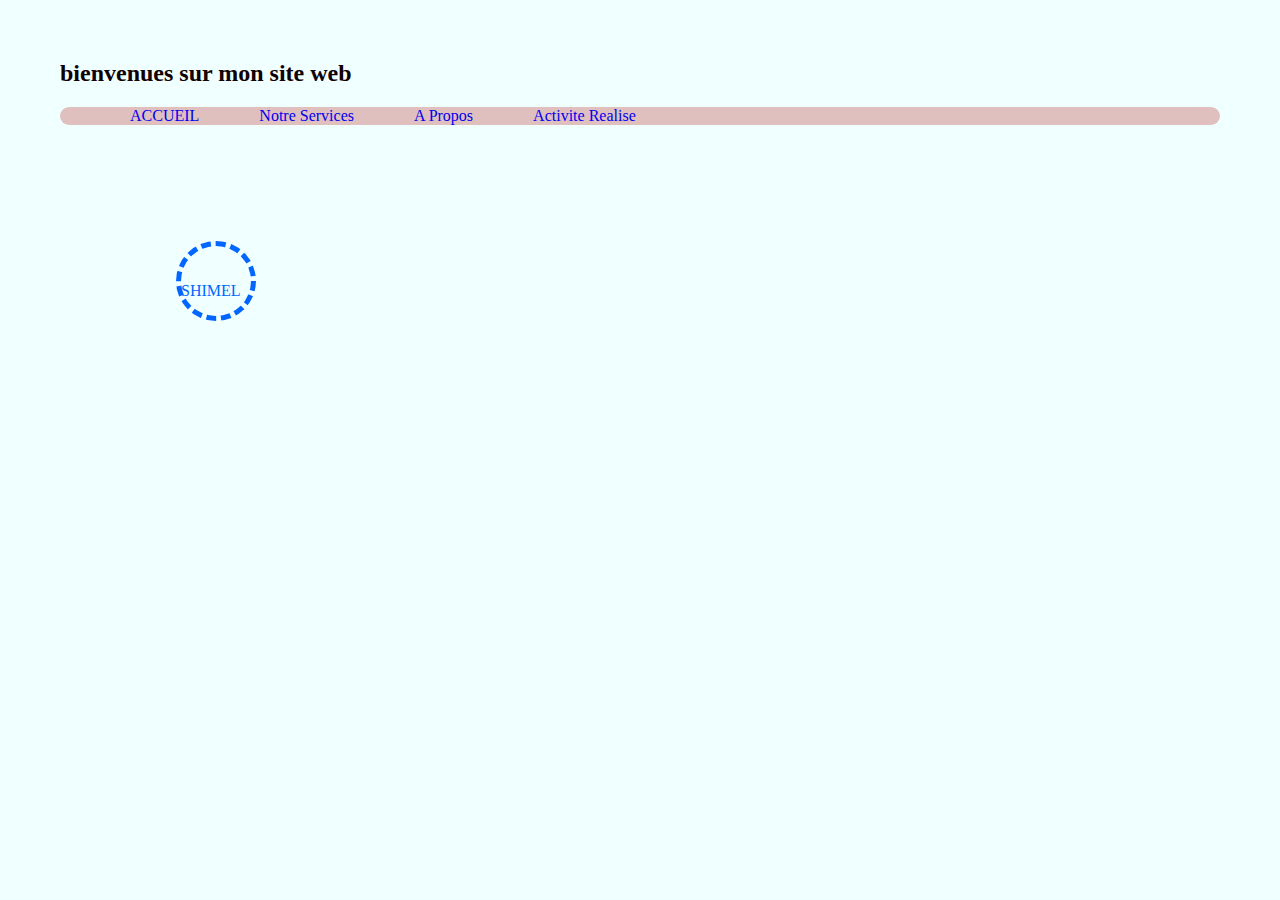
<file: index.html>
<!DOCTYPE html>
<html lang="en">
<head>
    <meta charset="UTF-8">
    <meta name="viewport" content="width=device-width, initial-scale=1.0">
    <title>Document</title>
    <link rel="stylesheet" href="animation.css">
    <style>
        
        body{

background-color: azure;         
   background-repeat: no-repeat;
          background-size: cover;
          margin: 60px;
          border-radius: 20%;

        }
        h2{color: rgb(16, 1, 1);}
         
        .n{
            display: flex;
            text-decoration: none;
            list-style: none;
             background-color: rgb(224, 191, 191);
            text-decoration-color: black;
            border-radius: 10px;
            
            
        }
        
        a{
            margin: 30px;
            text-decoration: none;
        ::fucus{
            background-color: brown;

            }
           
        }
        li{
            text-decoration: none;
        }
    
    </style>
</head>
<body>
    <h2>bienvenues sur mon site web</h2>

    <div class="nav">
        <ul class="n">
            <li> <a href="index.html">ACCUEIL</a></li>
            <li><a href="ours_services.html">Notre Services</a></li>
            <li><a href="about_us.html">A Propos</a></li>
            <li><a href="portefoliot.html">Activite Realise</a></li>
        </ul>
    </div>

    <div class="annimation"> <br> <br>  SHIMEL</div>
    

</body>
</html>
</file>
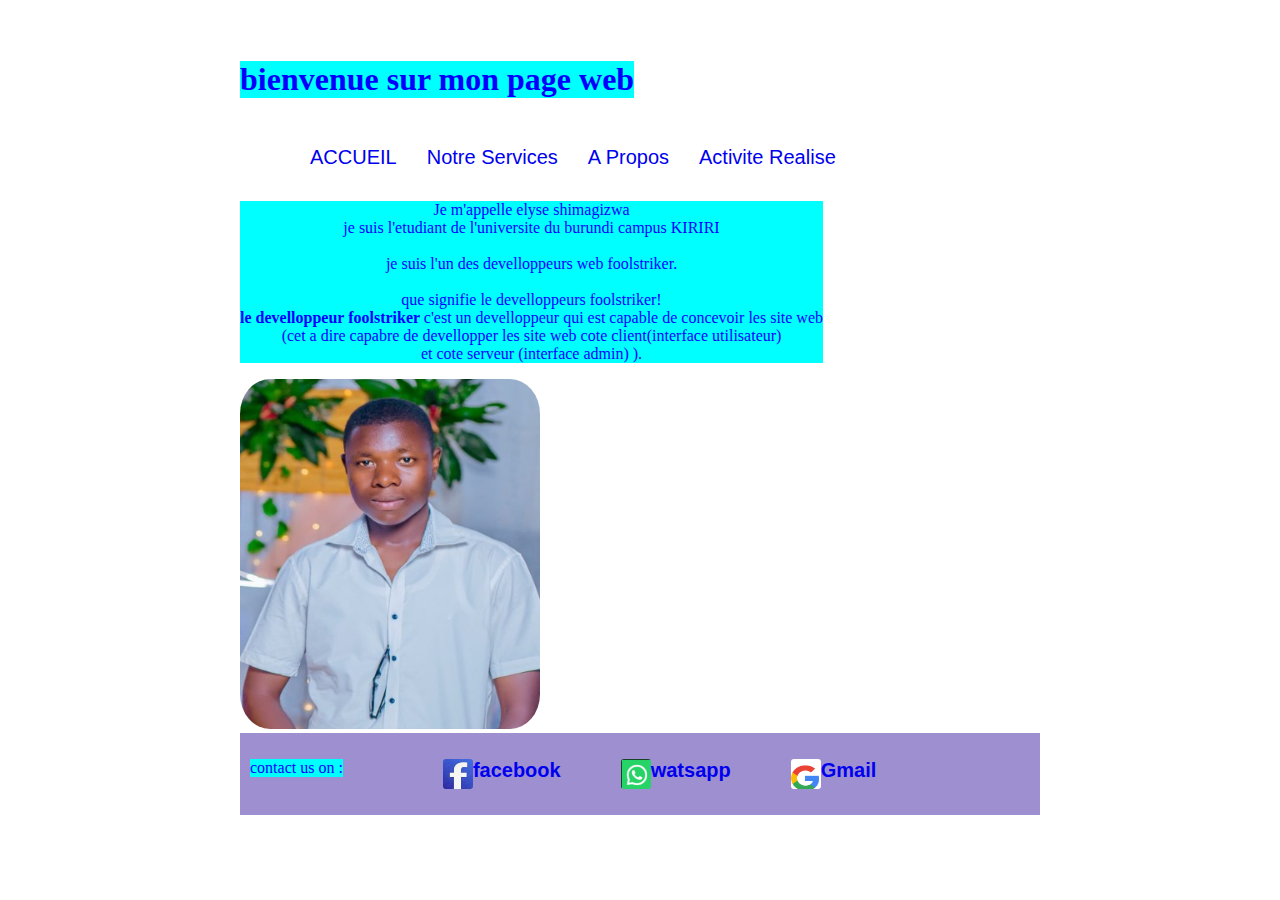
<file: about_us.html>
<!DOCTYPE html>
<html lang="en">
<head>
    <meta charset="UTF-8">
    <meta name="viewport" content="width=device-width, initial-scale=1.0">
    <title>Document</title>
<STYle>
    body{
        margin-top: auto;
margin-bottom: 20px;
margin-left: 200px;
margin-right: 200px;
padding: 40px;

    }
    li{
        list-style: none;
        text-decoration: none;
        font-size: 20px;
    }
    a{
        text-decoration: none;
        font-family: 'Gill Sans', 'Gill Sans MT', Calibri, 'Trebuchet MS', sans-serif;
        
    }
    img{
        width: 300px;
        height: 350px;
        border-radius: 10%;
    }
    h1,p{
background-color: aqua;
text-align: center;
justify-content: center;
color: blue;
float:inline-start;

    }
    li{
        padding-left: 30px;
        display: flex;
    }
    .wa,.fb{
        width: 30px;
        height: 30px;
    }
    .n{
        display: flex;
        float: left;
        
    }
    
</STYle>
</head>
<body>

   
    <h1 class="h1">bienvenue sur mon page web</h1> <br><br><br> <br> <br>
     <div class="nav">
        <ul class="n">
            <li> <a href="index.html">ACCUEIL</a></li>
            <li><a href="ours_services.html">Notre Services</a></li>
            <li><a href="about_us.html">A Propos</a></li>
            <li><a href="portefoliot.html">Activite Realise</a></li>
        </ul>
    </div>
    <p>Je m'appelle elyse shimagizwa <br> 
    je suis l'etudiant de l'universite du burundi campus KIRIRI <br>
<br> je suis l'un des develloppeurs web foolstriker. <br> <br>

que signifie le develloppeurs foolstriker! <br> <b>le develloppeur foolstriker </b>
    c'est un develloppeur qui est capable de concevoir les site web <br> 
    (cet a dire capabre de devellopper les site web cote client(interface utilisateur) <br> 
    et cote serveur (interface admin) ).
</p>
<img src="1000186418.jpg" alt=" no Pictures">

<footer style="background-color: rgb(157, 143, 208); color: white padding;padding: 10px;">
    <p>contact us on :</p>
    <ol style="display: flex;">
        <li style="margin-left: 30px;"> <img class="fb" src="facebook.JPG" alt="facebook"><a  href="https://www.facebook.com/profile.php?id=100071553560620"> <b>facebook</b></a></li>
    <li style="margin-left: 30px;"> <img class="wa" src="image.png" alt="wap"> <a  href="https://wa.me/68961380 "><b>watsapp</b></a></li>
        <li style="margin-left: 30px;"> <img class="wa" src="image copy.png" alt="mail"> <a  href="elyseshimagizwa@gmail.com "><b>Gmail</b></a></li>
    </ol>
</footer>
</body>
</html>
<script>

</script>
</file>
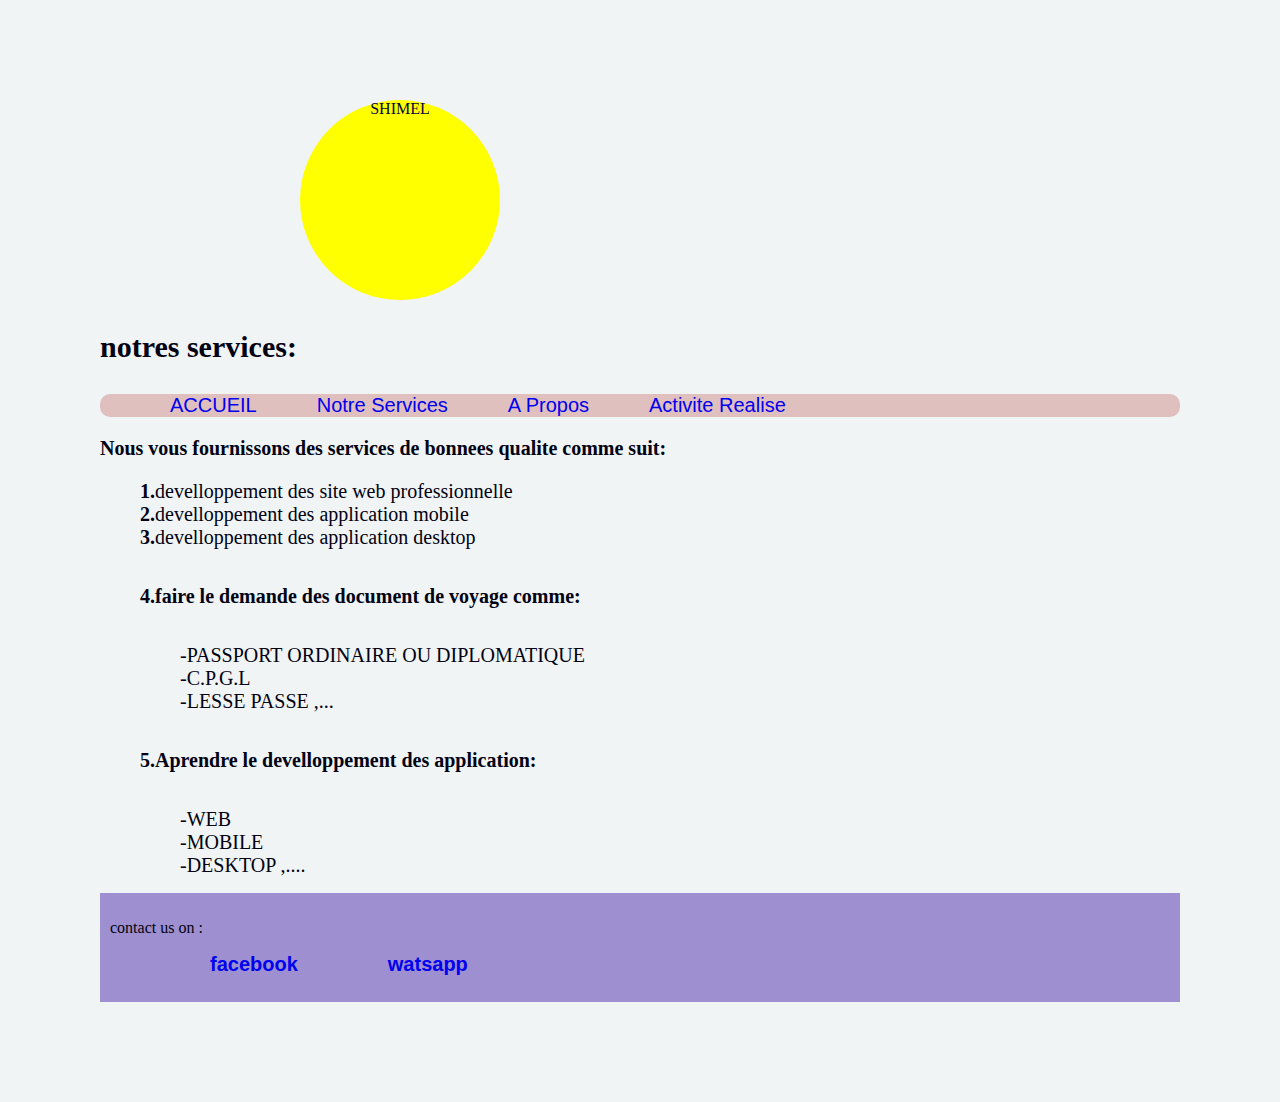
<file: ours_services.html>
<!DOCTYPE html>
<html lang="en">
<head>
    <meta charset="UTF-8">
    <meta name="viewport" content="width=device-width, initial-scale=1.0">
    <title>Document</title>
    <style>
        body{
            background-color: rgba(238, 243, 244, 0.884);
            color: rgb(2, 2, 18);
          margin: 100px;
        }
          li{
        list-style: none;
        text-decoration: none;
        font-size: 20px;
        font-size: 20px;
        font-family: Georgia, 'Times New Roman', Times, serif;
    }
    a{
        text-decoration: none;
        font-family: 'Gill Sans', 'Gill Sans MT', Calibri, 'Trebuchet MS', sans-serif;
        
    }
      .n{
            display: flex;
            text-decoration: none;
            list-style: none;
             background-color: rgb(224, 191, 191);
            text-decoration-color: black;
            border-radius: 10px;
            
            
        }
        
        a{
            margin: 30px;
            text-decoration: none;
        ::fucus{
            background-color: brown;

            }
           
        }
        li{
            text-decoration: none;
        }
    .load{
        width: 200px;
        height: 200px;
         background-color: yellow;
         border: 10px;
         color: rgb(6, 6, 69);
         border-top: none;
         border-left: none;
         border-radius: 50%;
        text-align: center;
        justify-content: center;
        margin-left: 200px;

        animation: load infinite 1s  ;

        
         
    }
    @keyframes load{


    }
    

    
    </style>
</head>
<body>
    <div class="conteiner">
        <div class="load">SHIMEL</div>
    <h3 style="text-shadow: blueviolet; font-size: 30px;">notres services:</h3>

    <div class="nav">
        <ul class="n">
            <li> <a href="index.html">ACCUEIL</a></li>
            <li><a href="ours_services.html">Notre Services</a></li>
            <li><a href="about_us.html">A Propos</a></li>
            <li><a href="portefoliot.html">Activite Realise</a></li>
        </ul>
    </div>
    <div class="sevices">
        <p style="font-size: 20px; font-family: Georgia, 'Times New Roman', Times, serif;"><b>Nous vous fournissons des services de bonnees qualite comme suit: </b></p>
        
        <ul>
            <li><b>1.</b>develloppement des site web professionnelle</li>
            <li><b>2.</b>develloppement des application mobile</li>
            <li><b>3.</b>develloppement des application desktop </li>
            <br> <br>
            <li><b>4.faire le demande des document de voyage comme:</li></b>
            <br> <br>
               <ol>
                <li>-PASSPORT ORDINAIRE OU DIPLOMATIQUE</li> 
                <li>-C.P.G.L</li>
                <li>-LESSE PASSE ,...</li>
               </ol><br> <br>
            <li><b>5.Aprendre le develloppement des application:</li></b><br> <br>
               <ol>
                <li>-WEB</li>
                <li>-MOBILE</li>
                <li>-DESKTOP ,....</li>
               </ol>
        </ul>
    </div>
    <footer style="background-color: rgb(157, 143, 208); color: white padding;padding: 10px;">
    <p>contact us on :</p>
    <ol style="display: flex;">
        <li style="margin-left: 30px;"><a  href="https://www.facebook.com/profile.php?id=100071553560620"> <b>facebook</b></a></li>
    <li style="margin-left: 30px;"><a  href="https://wa.me/68961380 "><b>watsapp</b></a></li>
    </ol>
</footer>
    </div>
</body>
</html>
</file>
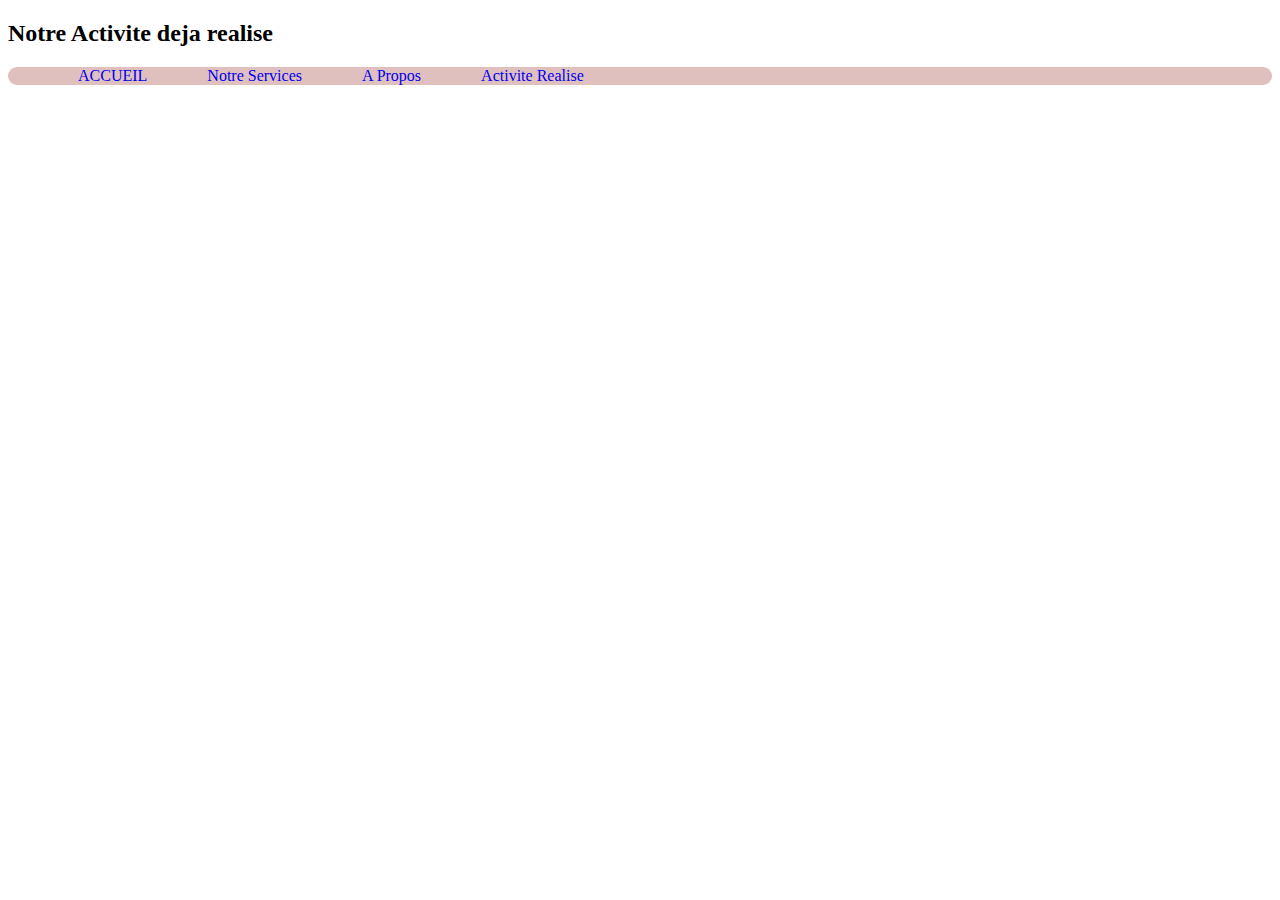
<file: portefoliot.html>
<!DOCTYPE html>
<html lang="en">
<head>
    <meta charset="UTF-8">
    <meta name="viewport" content="width=device-width, initial-scale=1.0">
    <title>Document</title>
    <style>
        .n{
            display: flex;
            text-decoration: none;
            list-style: none;
             background-color: rgb(224, 191, 191);
            text-decoration-color: black;
            border-radius: 10px;
            
            
        }
        
        a{
            margin: 30px;
            text-decoration: none;
        ::fucus{
            background-color: brown;

            }
           
        }
        li{
            text-decoration: none;
        }
    </style>
</head>
<body>
    <h2>Notre Activite deja realise</h2>

    <div class="nav">
        <ul class="n">
            <li> <a href="index.html">ACCUEIL</a></li>
            <li><a href="ours_services.html">Notre Services</a></li>
            <li><a href="about_us.html">A Propos</a></li>
            <li><a href="portefoliot.html">Activite Realise</a></li>
        </ul>
    </div>
</body>
</html>
</file>
<file: animation.css>
.annimation{
    width: 70px;
    height: 70px;
    border-radius: 50%;
    border: 5px dashed;
    color: rgb(0, 102, 255);
    margin: 10%;

animation:animer 3s infinite;
}
@keyframes animer{
    0%{
        transform: rotate(0deg);

    }
    50%{
        transform: rotate(120deg); scale: 3;
        color: brown;
        background-color: blue;

    }
    70%{
        transform: scale(1); rotate: 90deg;
        color: green;
        border: 5px dotted;
    }
    100%{
        transform: rotateX(60deg); scale: 1;
        border-top: none;
    }
    


} 
.load{
    border: solid 2px red;

}
.progression{
    background-color: red;
    height: 10vh;
    width: 0;
    animation: numedev 10s infinite;
}
@keyframes numedev{
    20%{
        width: 20%;    
    }
    40%{
        width: 40%;
        background-color: rgba(137, 43, 226, 0.562);
    }
    70%{
width: 70%;
background-color: chartreuse;
    }
    100%{
        width: 100%;
        background-color: darkcyan;
    }

}
</file>
